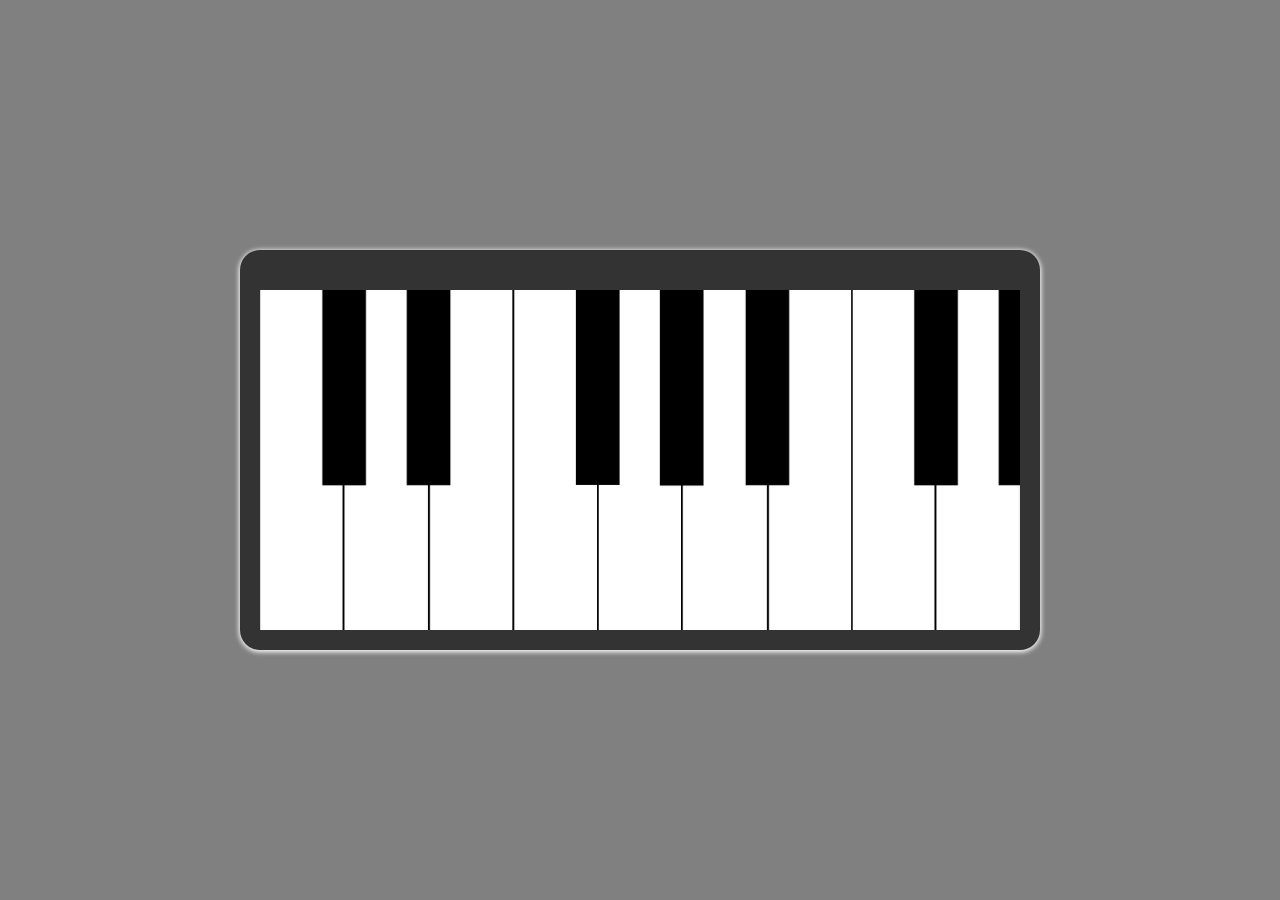
<file: 01钢琴仿/index.html>
<!DOCTYPE html>
<html lang="en">

<head>
    <link rel="stylesheet" href="style.css">
    <meta charset="UTF-8">
    <meta http-equiv="X-UA-Compatible" content="IE=edge">
    <meta name="viewport" content="width=device-width, initial-scale=1.0">
    <title>钢琴</title>

</head>

<body>
    <main>
        <div></div>
        <div></div>
        <div></div>
        <div></div>
        <div></div>
        <div></div>
        <div></div>
        <div></div>
        <div></div>

    </main>

    <script src="index.js"></script>
</body>

</html>
</file>
<file: 01钢琴仿/style.css>
main {
  display: flex;
  height: 100%;
  max-height: 400px;
  max-width: 800px;
  background-image: url(imgs/keys.png);
  background-size: 100% 100%;
  background-repeat: no-repeat;
  flex: 1;
  border: 20px solid #333333;
  border-top-width: 40px;
  box-sizing: border-box;
  box-shadow: 0px 1px 5px 1px white;
  background-color: #333333;
  border-radius: 20px;
}

html,
body {
  margin: 0;
  height: 100%;
}

body {
  background-color: gray;
  display: flex;
  align-items: center;
  justify-content: center;
}

div{
    height: 100%;
    flex: 1;
}

div:hover,div:active{
    /* background-color:linear-gradient(rgb(255,255,255,0),rgb(150, 150, 150, 0.3)); */
    background-image: linear-gradient(rgb(255,255,255,0),rgb(150, 150, 150, 0.3));
}
</file>
